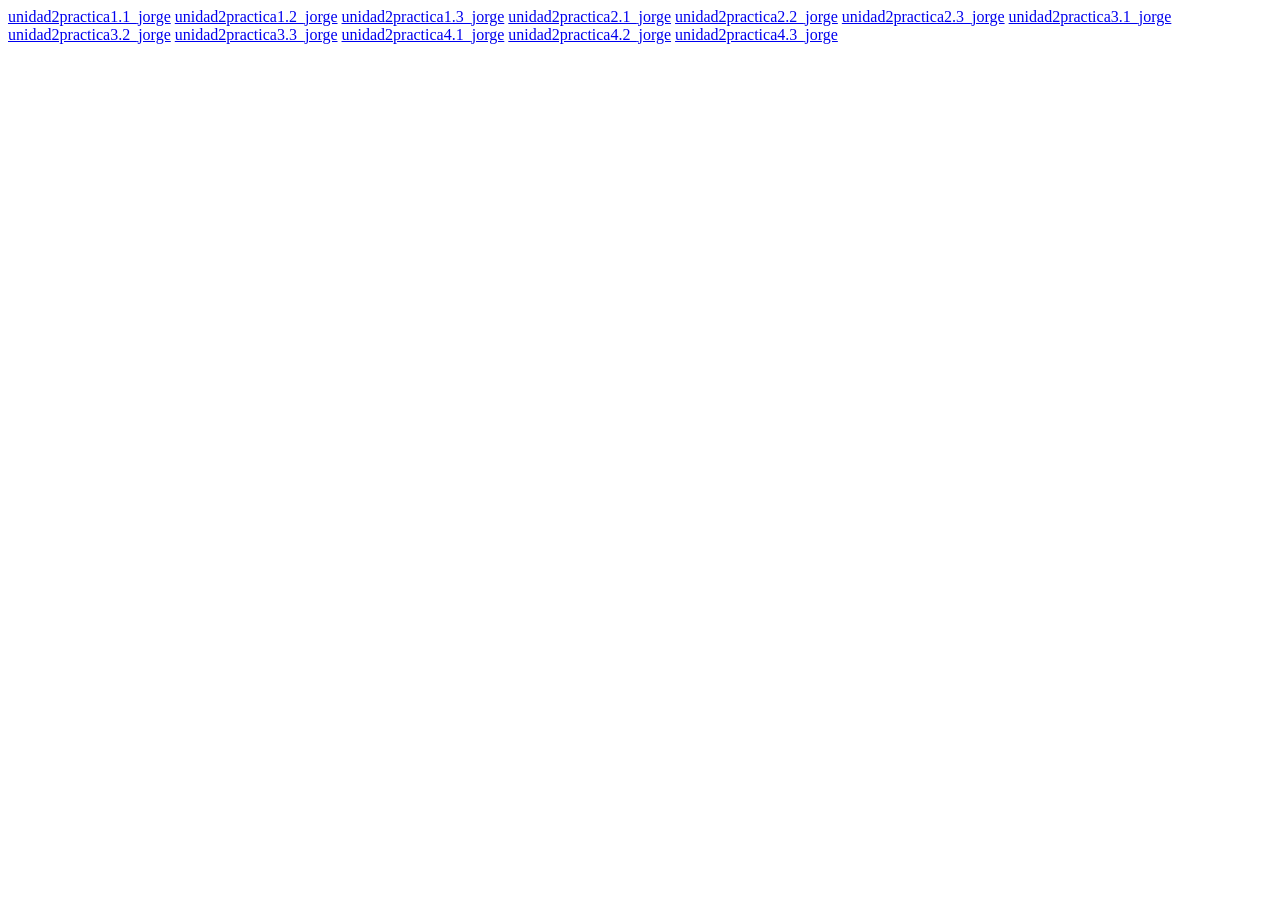
<file: index.html>
<!DOCTYPE html>
<html lang="en">
<head>
    <meta charset="UTF-8">
    <meta name="viewport" content="width=device-width, initial-scale=1.0">
    <title>Document</title>
</head>
<body>
    <a href="unidad2practica1.1_jorge.html">unidad2practica1.1_jorge</a>
    <a href="unidad2practica1.2_jorge.html">unidad2practica1.2_jorge</a>
    <a href="unidad2practica1.3_jorge.html">unidad2practica1.3_jorge</a>
    <a href="unidad2practica2.1_jorge.html">unidad2practica2.1_jorge</a>
    <a href="unidad2practica2.2_jorge.html">unidad2practica2.2_jorge</a>
    <a href="unidad2practica2.3_jorge.html">unidad2practica2.3_jorge</a>
    <a href="unidad2practica3.1_jorge.html">unidad2practica3.1_jorge</a>
    <a href="unidad2practica3.2_jorge.html">unidad2practica3.2_jorge</a>
    <a href="unidad2practica3.3_jorge.html">unidad2practica3.3_jorge</a>
    <a href="unidad2practica4.1_jorge.html">unidad2practica4.1_jorge</a>
    <a href="unidad2practica4.2_jorge.html">unidad2practica4.2_jorge</a>
    <a href="unidad2practica4.3_jorge.html">unidad2practica4.3_jorge</a>
</body>
</html>
</file>
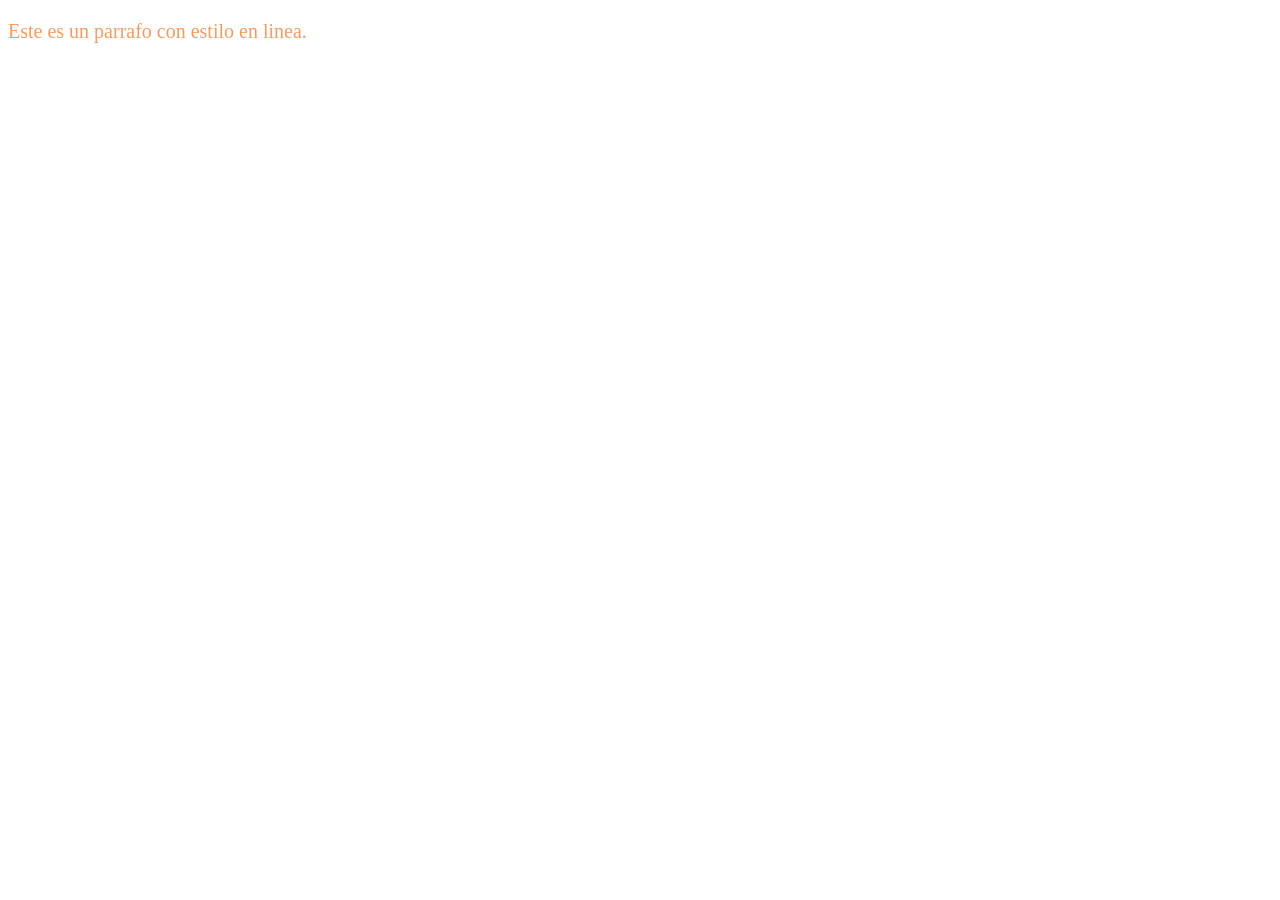
<file: unidad2practica1.1_jorge.html>
<!DOCTYPE html>
<html lang="en">
    <head>
        <meta charset="UTF-8">
        <meta name="viewport" content="width=device-width, initial-scale=1.0">
        <title>document</title>
    </head>
    <body>
        <p style="color: rgba(230, 97, 8, 0.623); font-size: 20px;">Este es un parrafo con estilo en linea.</p>
    </body>
</html>
</file>
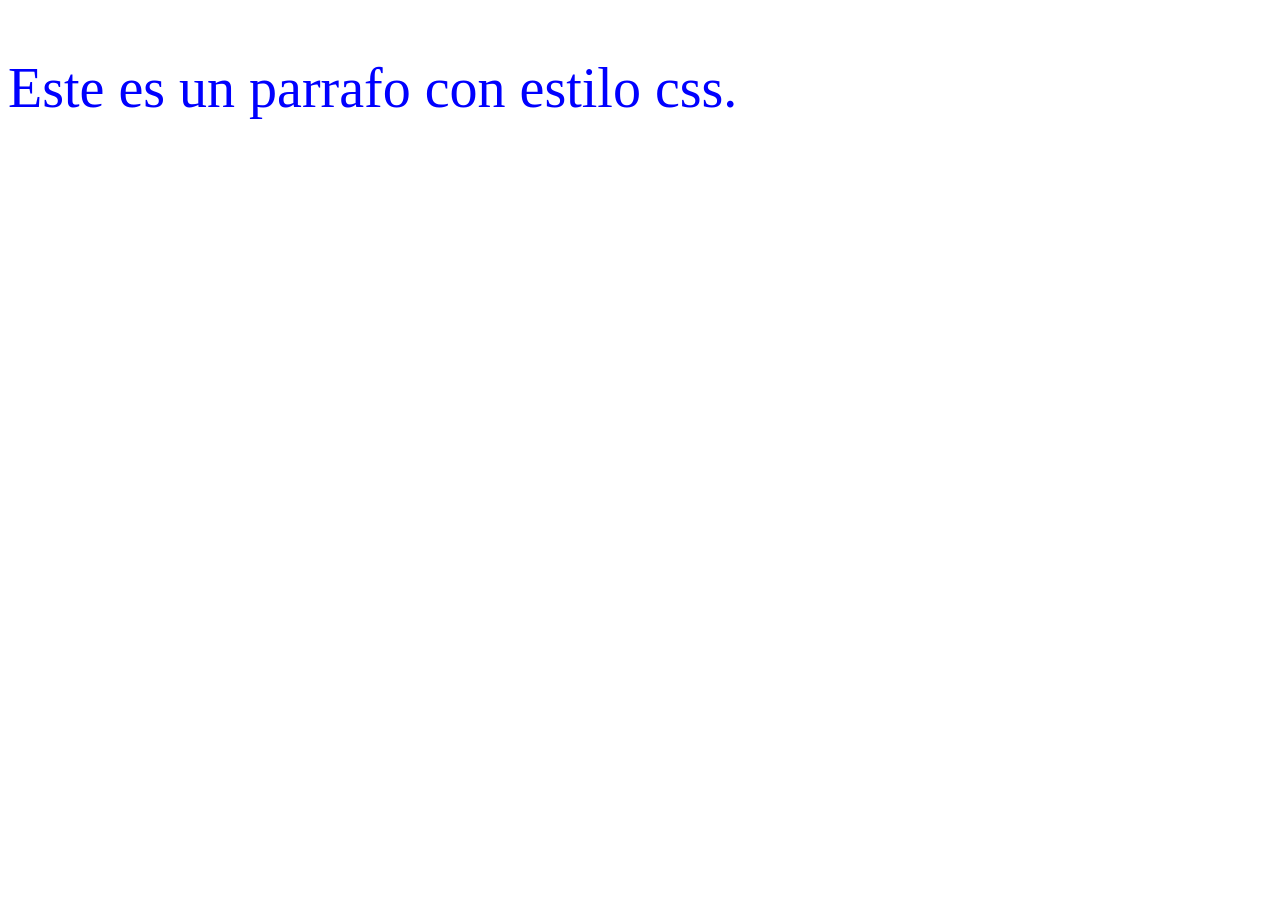
<file: unidad2practica1.2_jorge.html>
<!DOCTYPE html>
<html>
<head>
    <style>
        p{
            color:blue;
            font-size: 56px;
        }
    </style>
</head>
<body>
    <p>Este es un parrafo con estilo css.</p>
</body>
</html>
</file>
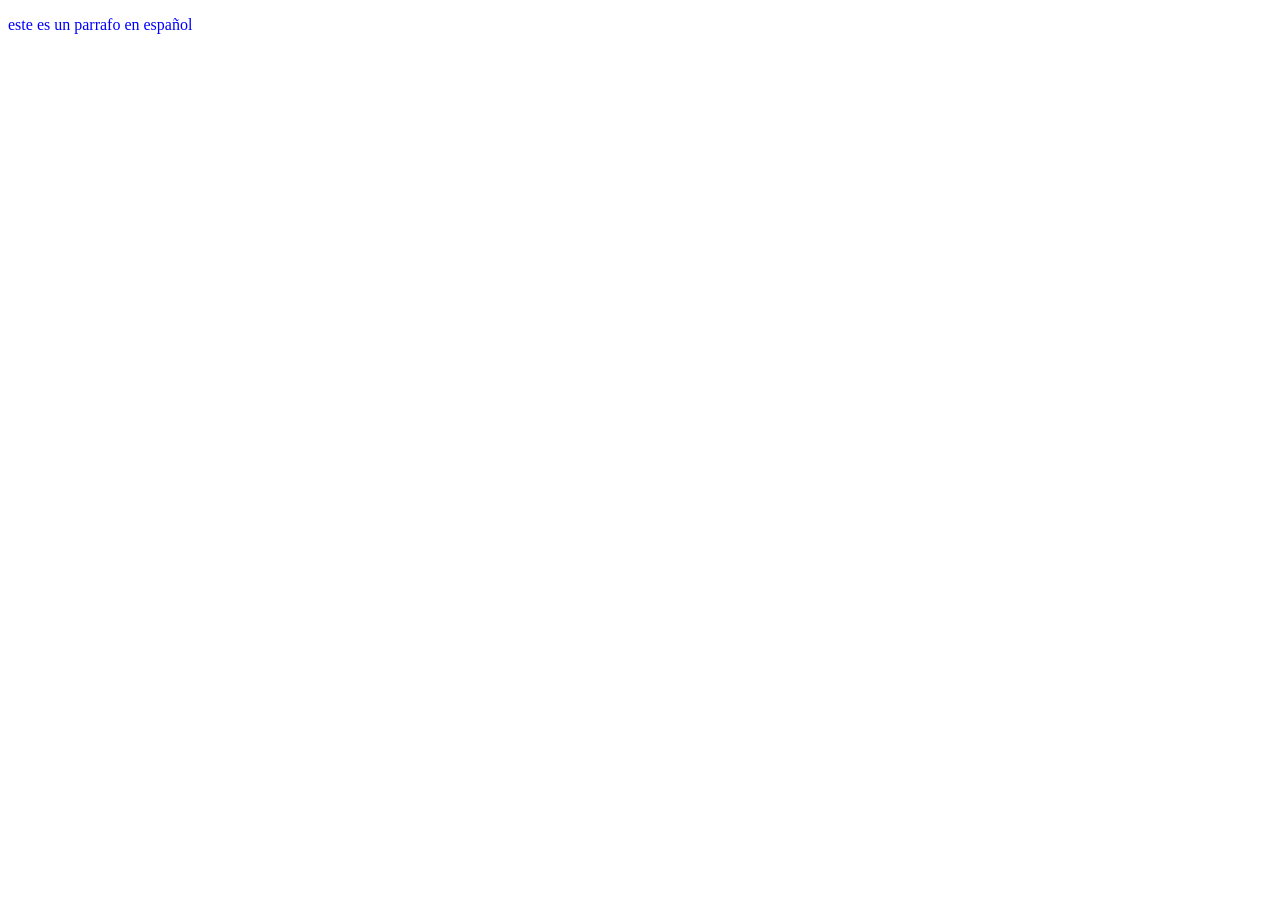
<file: unidad2practica2.1_jorge.html>
<!DOCTYPE html>
<html lang="en"
<head>
    <meta charset="UTF-8">
    <meta name="viewport" content="width=device-width, initial-scarle=1.0">
    <title>Document</title>
    <style>
        p{
            color:blue;
        }
    </style>
</head>
<body>
    <p>este es un parrafo en español</p>
</body>
</html>
</file>
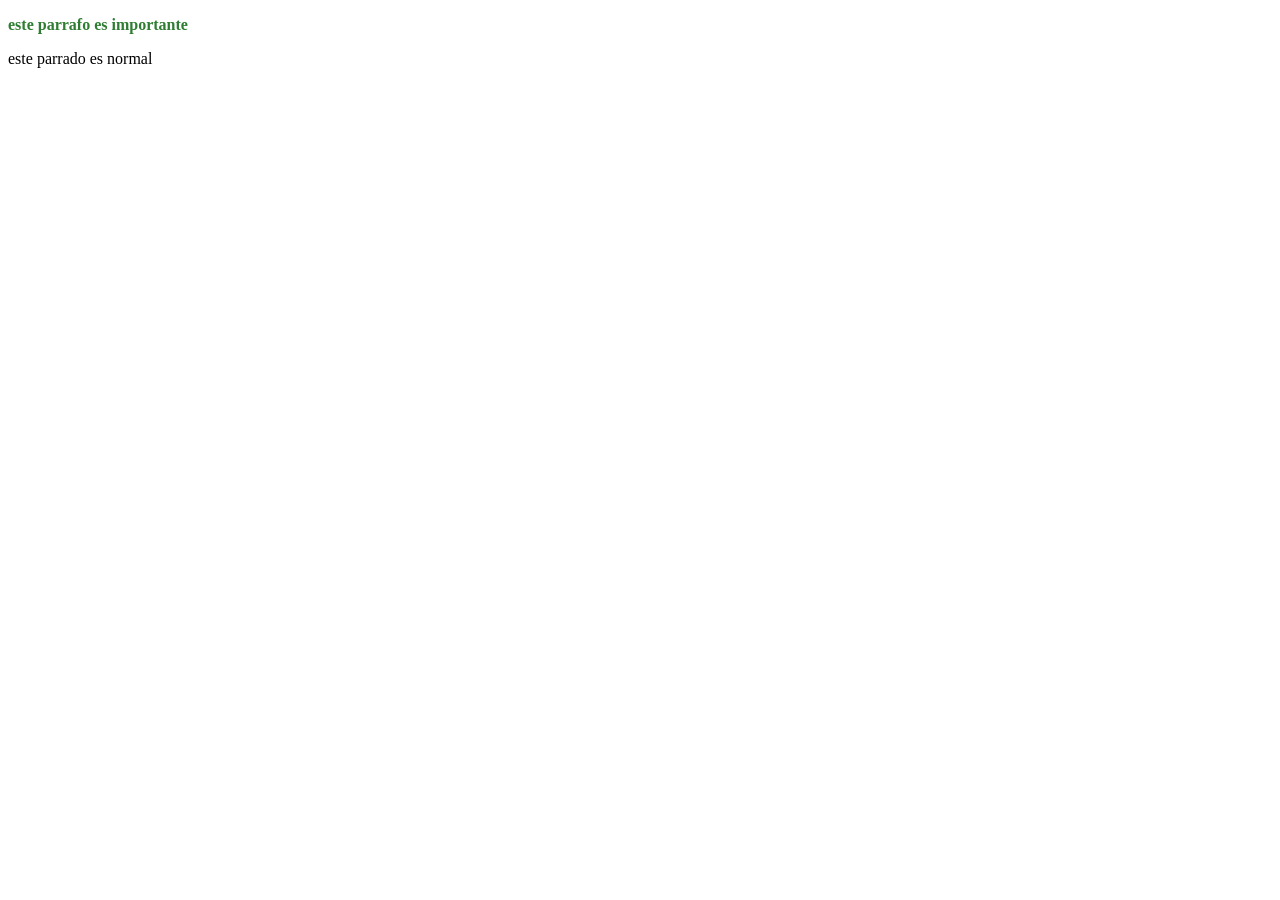
<file: unidad2practica2.2_jorge.html>
<!DOCTYPE html>
<html lang="en"
<head>
    <meta charset="UTF-8">
    <meta name="viewport" content="width=device-width, initial-scale=1.0">
    <title>Document</title>
    <style>
        .destacado{
            font-weight: bold;
            color:#2e7d32; /* Verde esmeralda */
        }
    </style>
</head>
<body>
    <p class="destacado">este parrafo es importante</p>
    <p> este parrado es normal</p>
</body>
</html>
</file>
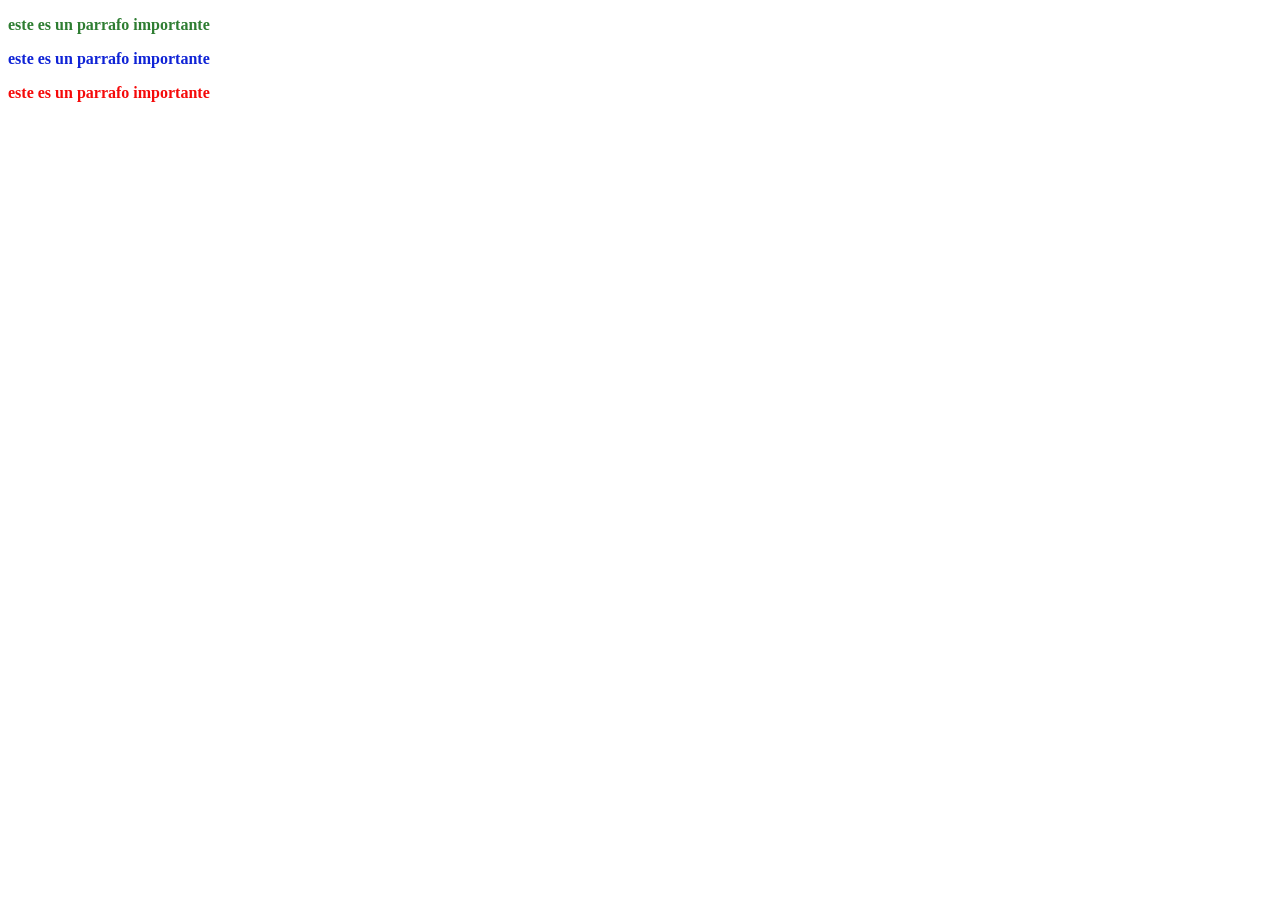
<file: unidad2practica2.3_jorge.html>
<!DOCTYPE html>
<html lang="en">
<head>
    <meta charset="UTF-8">
    <meta name="viewport" content="width=device-width, initial-scale=1.0">
    <title>Document</title>
    <style>
        #destacado{
    font-weight: bold;
    color:#2e7d32; /* Verde esmeralda */
}
#dess{
    font-weight: bold;
    color:#0f23d6; /* Verde esmeralda */
}
#ire{
    font-weight: bold;
    color:#f50a0a; /* Verde esmeralda */
}
    </style>
</head>
<body>
    <p id="destacado"> este es un parrafo importante</p>
    <p id="dess">este es un parrafo importante</p>
    <p id="ire">este es un parrafo importante</p>
</body>
</html>
</file>
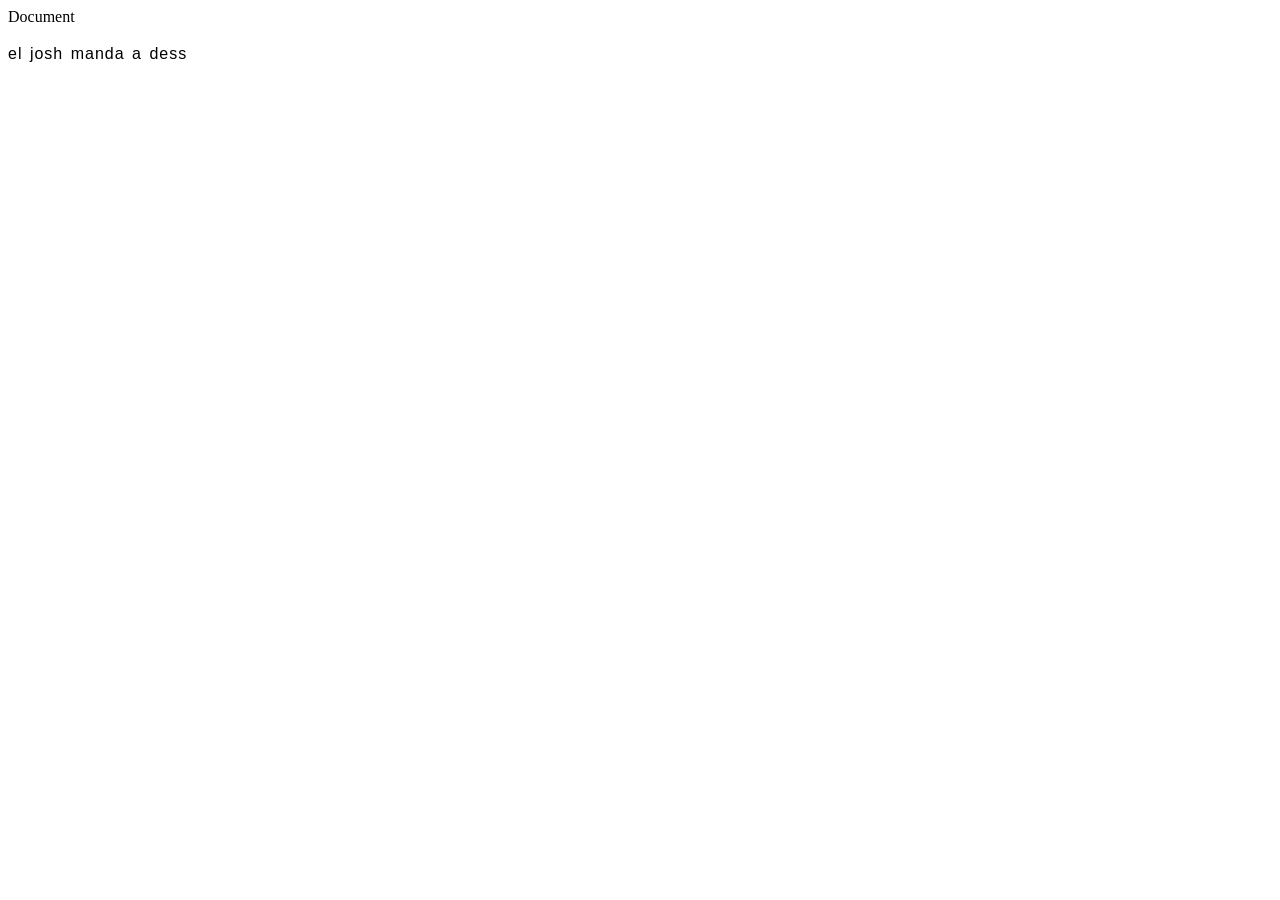
<file: unidad2practica3.1_jorge.html>
<!DOCTYPE html>
<html lang="en">
<head>
    <meta charset="UTF-8">
    <meta name="viewport" content="width=device-width, initial-scale=1.0">
    <tittle>Document</tittle>
    <style>
        p{
        /* Familia tipografica */
        font-family: 'Arial', sans-serif;

        /* Tamaño de fuente */
        font-size: 16px; /* o 1em, 100%, 1rem*/

        /* Grosor de la fuente */
        font-weight: normal; /* o bold, 100-900 */

        /* Estilo de la fuente */
        font-style: normal; /* o italic, oblique */

        /* Transformacion de texto */
        text-transform: none; /* o uppercase, lowercase, capitalize */

        /* Decoracion de texto */
        text-decoration: none; /* o underline, line-through, overline */

        /* Alineacion de texto */
        text-align: left; /* o center, right, justify */

        /* Altura de linea */
        line-height: 1.5;

        /* Espaciado entre letras */
        letter-spacing: 1px;

        /* Espaciado entre palabras */
        word-spacing: 2px;
        }
    </style>
</head>
<body>
    <p>el josh manda a dess</p>
</body>
</html>
</file>
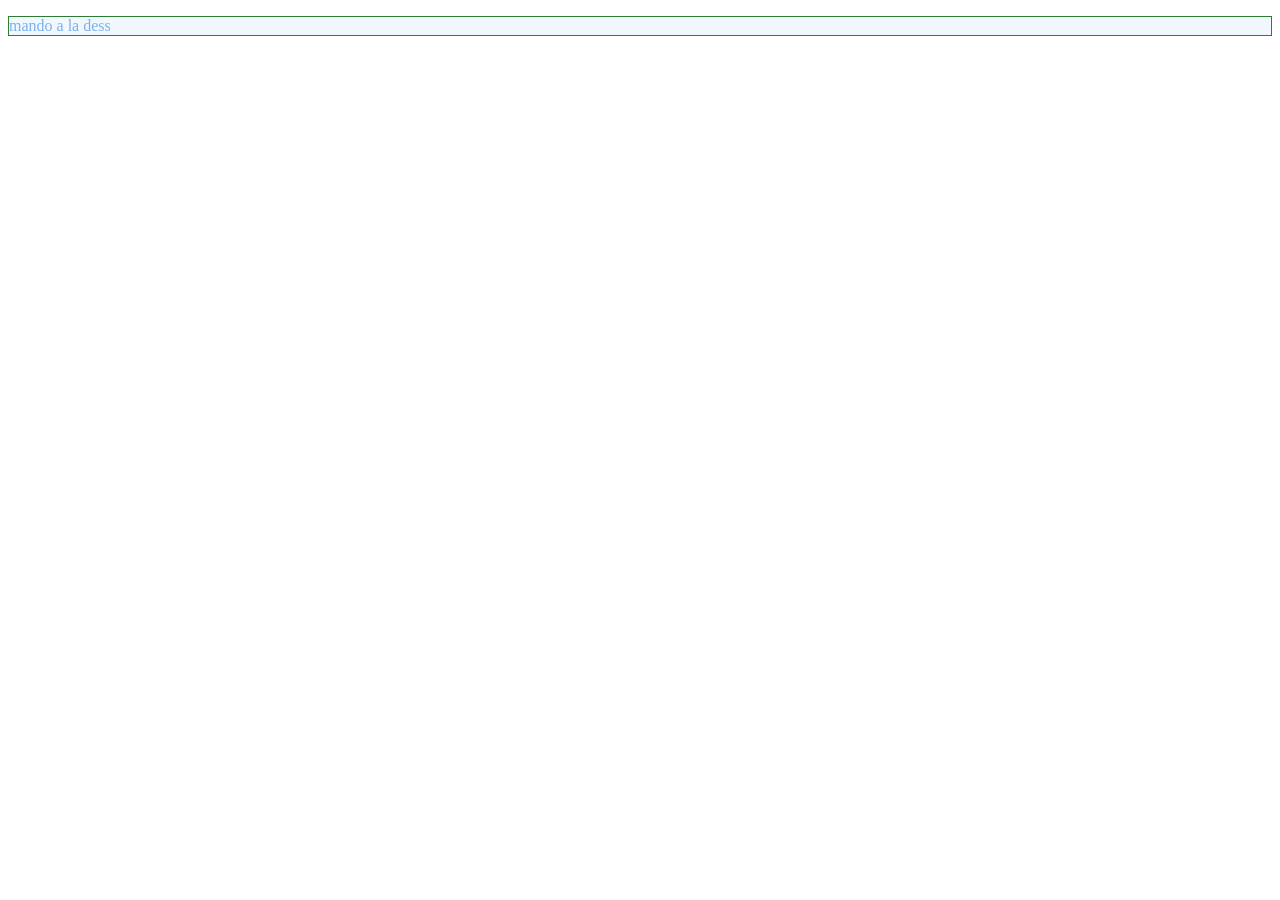
<file: unidad2practica3.2_jorge.html>
<!DOCTYPE html>
<html lang="en">
<head>
    <meta charset="UTF-8">
    <meta name="viewport" content="width=device-width, initial-scale=1.0">
    <title>Document</title>
    <style>
        p {
            /* Palabras clave */
            color: blue;

            /* Código hexadecimal (6 dígitos) */
            color: #4a90e2; /* Azul claro */

            /* Código hexadecimal (3 dígitos) */
            color: #4ae; /* Equivale a #44aaee */

            /* RGB (Red, Green, Blue) */
            color: rgb(74, 144, 226);

            /* RGBA (con transparencia) */
            color: rgba(74, 144, 226, 0.7); /* 0.7 es la opacidad (70%) */

            /* HSL (Hue, Saturation, Lightness) */
            color: hsl(210, 75%, 59%);

            /* HSLA (con transparencia) */
            color: hsla(210, 75%, 59%, 0.7);

            /* Color de fondo */
            background-color: #f0f7ff; /* Azul muy claro */

            /* Color de borde */
            border: 1px solid #2e7d32; /* Verde esmeralda */
        }
    </style>
</head>
<body>
    <p>mando a la dess</p>
</body>
</html>
</file>
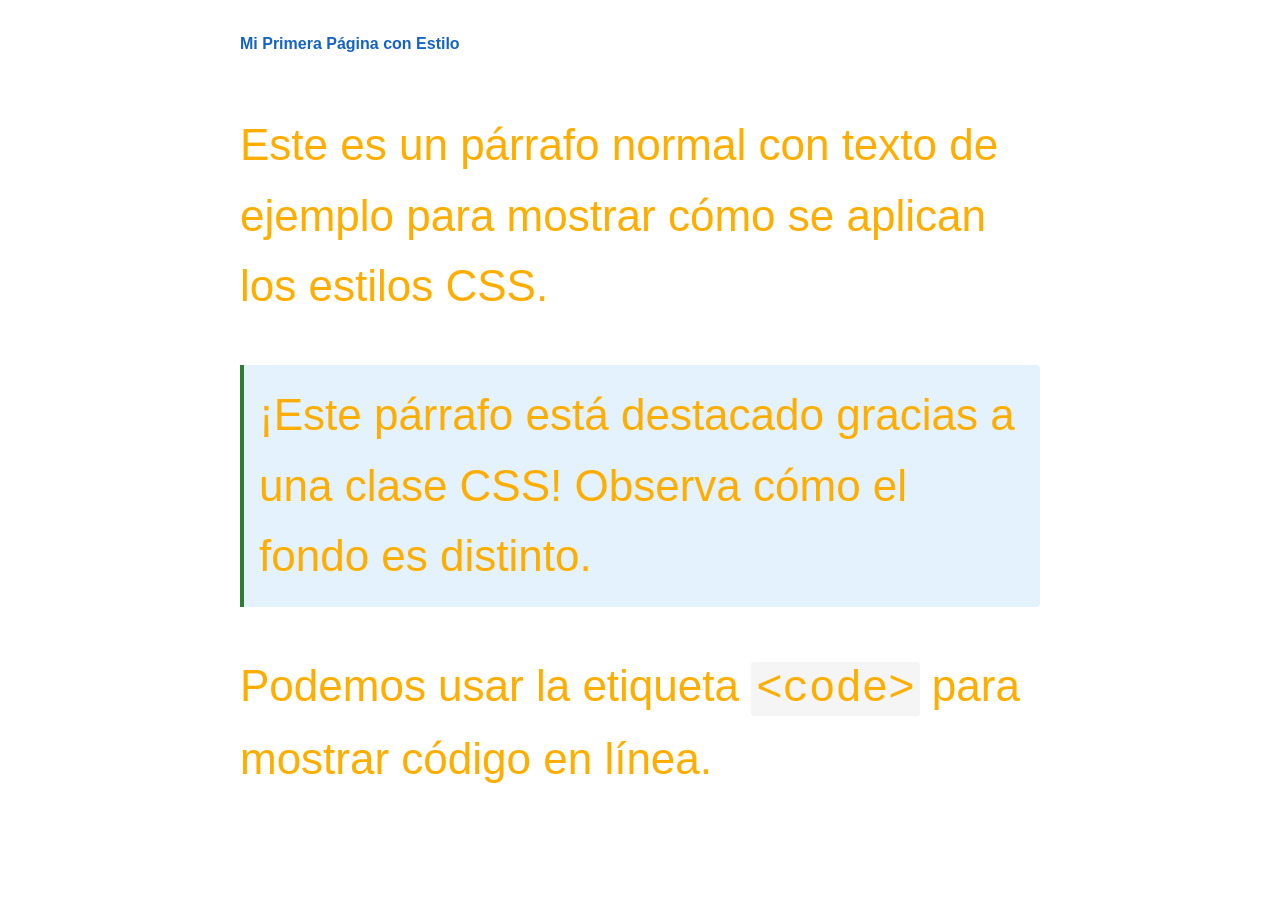
<file: unidad2practica3.3_jorge.html>
<!DOCTYPE html>
<html lang="en">
<head>
    <meta charset="UTF-8">
    <link rel="stylesheet" href="estilos.css">
    <style>
        /* Estilos para el ejemplo */
        body {
            font-family: 'Segoe UI', Tahoma, Geneva, Verdana, sans-serif;
            line-height: 1.6;
            max-width: 800px;
            margin: 0 auto;
            padding: 20px;
            color: #333
        }

        h1 {
            color: #1565c0;
            border-bottom:
#4a90e2;
            padding-bottom: 10px;
        }

        .destacado {
            background-color: #e3f2fd;
            border-left: 4px solid #2e7d32;
            padding: 15px;
            border-radius: 0 4px 4px 0;
        }

        .codigo {
            font-family: 'Courier New', Courier, monospace;
            background-color: #f5f5f5;
            padding: 2px 5px;
            border-radius: 3px;
        }
    </style>
</head>
<body>
    <h1>Mi Primera Página con Estilo</h1>

    <p>Este es un párrafo normal con texto de ejemplo para mostrar cómo se aplican los estilos CSS.</p>

    <p class="destacado">¡Este párrafo está destacado gracias a una clase CSS! Observa cómo el fondo es distinto.</p>

    <p>Podemos usar la etiqueta <code class="codigo">&lt;code&gt;</code> para mostrar código en línea.</p>
</body>
</html>
</file>
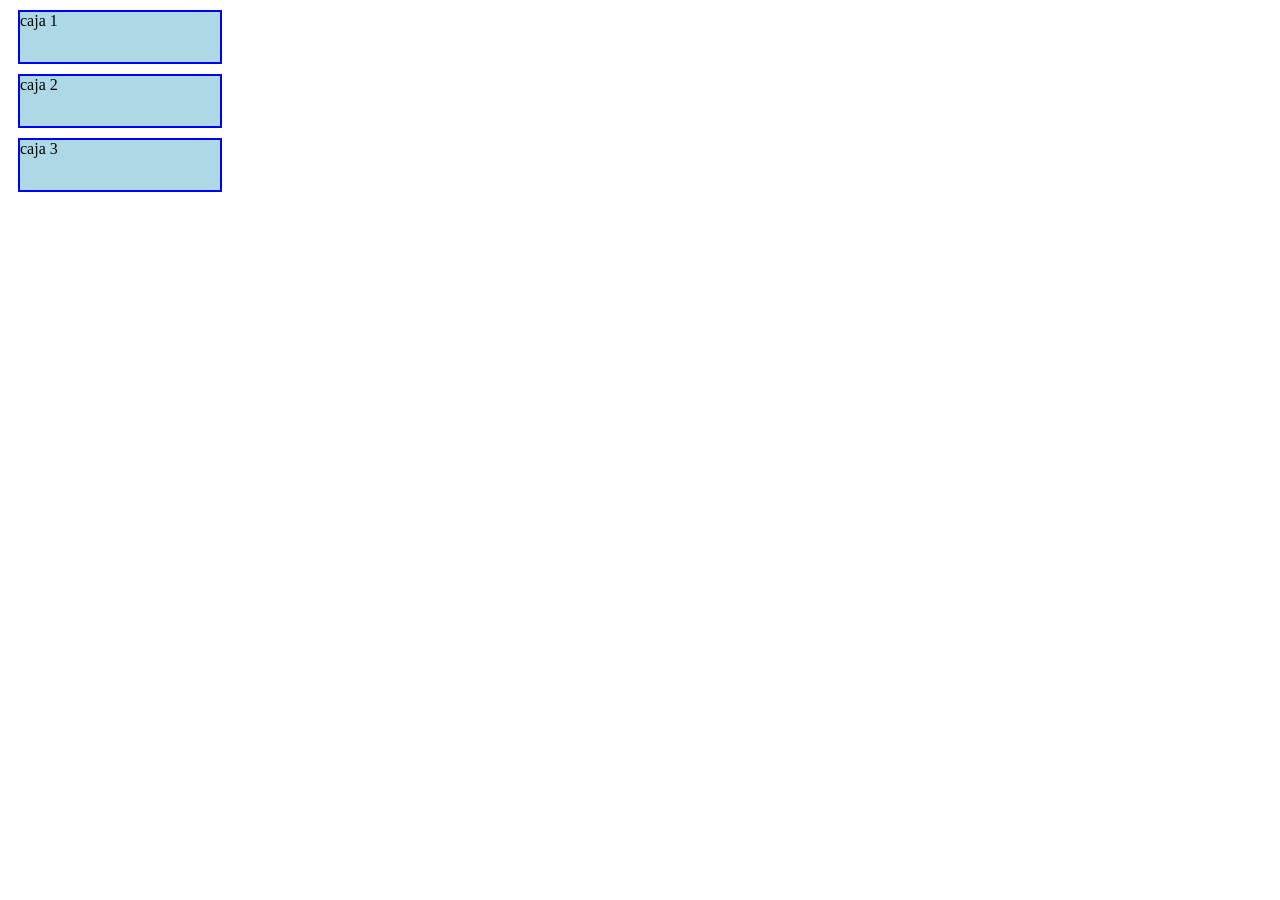
<file: unidad2practica4.1_jorge.html>
<!DOCTYPE html>
<html lang="en">
<head>
    <meta charset="UTF-8">
    <meta name="viewport" content="width=device-width, initial-scale=1.0">
    <title>Document</title>
    <style>
        div {
            display: block; /* Valor por defecto para div, p, h1-h6, section, etc. */
            width: 200px; /* Podemos definir un ancho */
            height: 50px; /* Y un alto */
            background-color: lightblue; /* Para visualizar el bloque */
            border: 2px solid blue; /* Para visualizar el borde */
            margin: 10px; /* Espacio fuera del bloque */
        }
    </style>
</head>
<body>
    <div>caja 1</div>
    <div>caja 2</div>
    <div>caja 3</div>
</body>
</html>
</file>
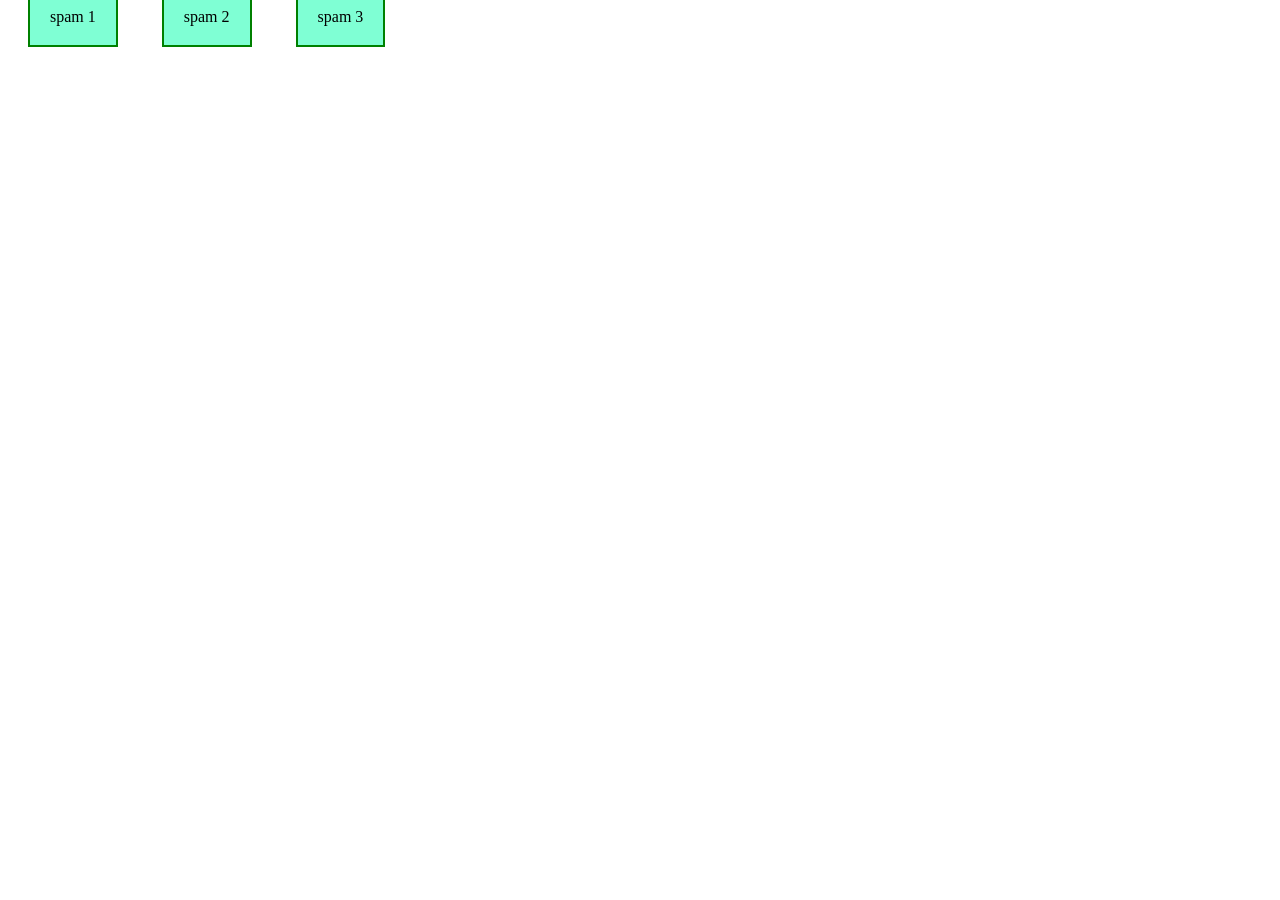
<file: unidad2practica4.2_jorge.html>
<!DOCTYPE html>
<html lang="en">
<head>
    <meta charset="UTF-8">
    <meta name="viewport" content="width=device-width, initial-scale=1.0">
    <title>Document</title>
    <style>
        span {
            display: inline; /* Valor por defecto para span, a, strong, em, etc. */
            /* width y height no tienen efecto */
            /* margin-top y margin-bottom no tienen efecto */
            background-color: aquamarine;
            border: 2px solid green;
            margin: 20px;
            padding: 20px;
        }
    </style>
</head>
<body>
    <span>spam 1</span>
    <span>spam 2</span>
    <span>spam 3</span>
</body>
</html>
</file>
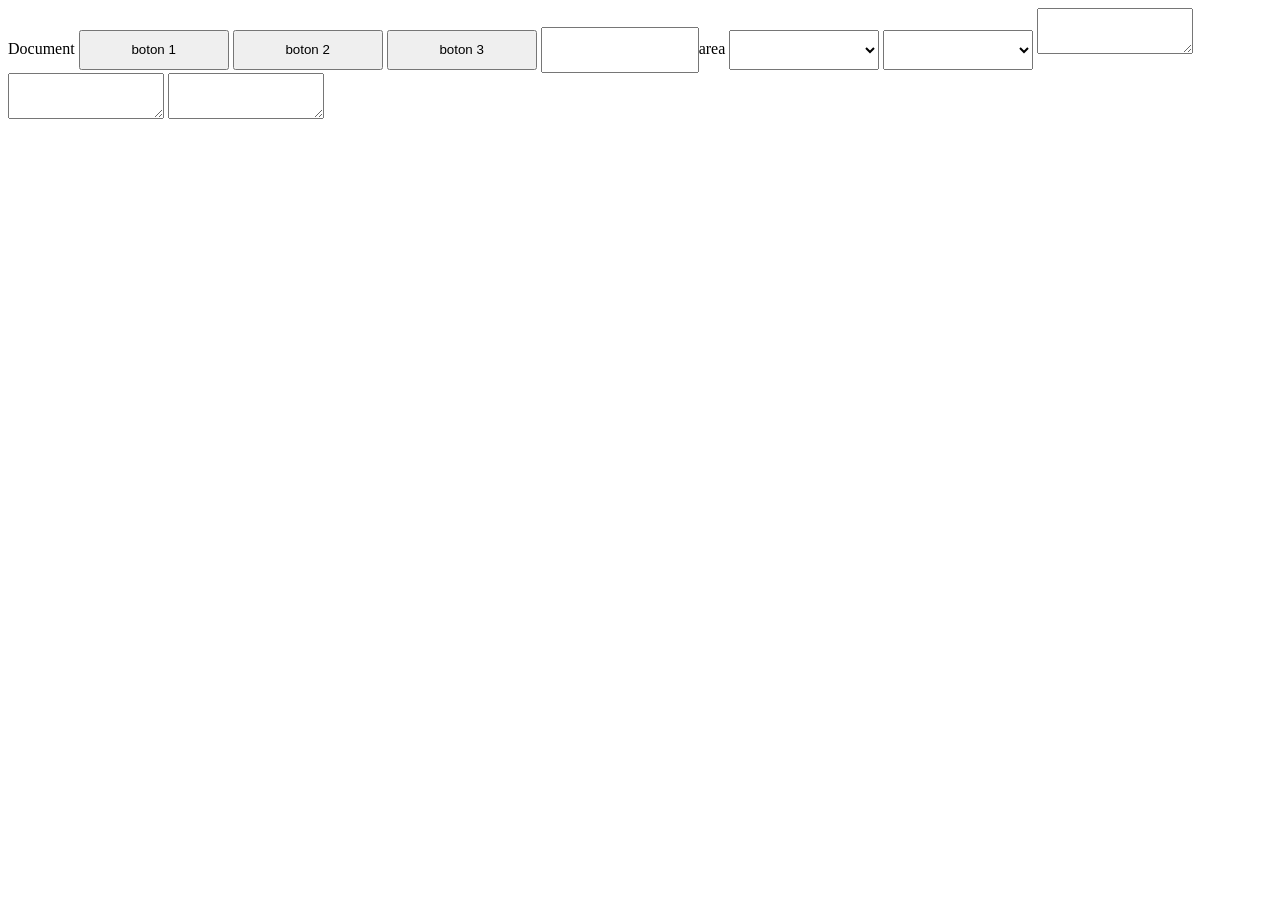
<file: unidad2practica4.3_jorge.html>
<!DOCTYPE html>
<html lang="en">
<head>
    <meta charset="UTF-8">
    <meta name="viewport" content="width=device-width, initial-scale=1.0">
    <tittle>Document</tittle>
    <style>
        button, input, select, textarea {
            display: inline-block; /* Muchos elementos de formulario usan esto por defecto */
            width: 150px;  /* Ahora si funciona */
            height: 40px;  /* Tambien /*
            margin: 10px;  /* Y los margenes verticales tambien */
}
    </style>
</head>
<body>
    <button>boton 1</button>
    <button>boton 2</button>
    <button>boton 3</button>
    <input type="text"
    <input type="text"
    <input type="text"
    <select name="1" id="1">area</select>
    <select name="2" id="2">area 1</select>
    <select name="3" id="3">area 2</select>
    <textarea name="1" id="a1"></textarea>
    <textarea name="2" id="a2"></textarea>
    <textarea name="3" id="a3"></textarea>
</body>
</html>
</file>
<file: estilos.css>
p{
    color: rgb(255, 174, 0);
    font-size: 44px;
}
h1{
    color:blanchedalmond;
    font-size: 16px;
}
h2{
    color: crimson;
    font: size 16px;
}
h3{
    color: bisque;
    font: size 16px;
}
h4{
    color: aqua;
    font-size: 16px;
}
h5{
    color: black;
    font-size: 16px;
}
h6{
    color: blueviolet;
    font-size: 34px;
}
ol{
    color: darkgreen;
    font: size 16px;
}
ul{
    color:black;
    font-size: 16px;
}
li{
    color:cadetblue;
    font-size: 16px;
}
div{
    color:burlywood;
    font-size: 16px;
}
span{
    color:chocolate;
    font-size: 16px;
}
img{
    color:orangered;
    font-size: 16px;
}
a{
    color:aliceblue;
    font-size: 16px;
}
main{
    color:bisque;
    font-size: 18px;
}
article{
    color:black;
    font-size: 30px;
}
section{
    color:aqua;
    font-size: 19px;
}
footer{
    color:beige;
    font-size: 17px;
}
header{
    color:black;
    font-size: 17px;
}
nav{
    color:black;
    font-size: 22px;
}
strong{
    color:brown;
    font-size: 20px;
}
em{
    color:black;
    font-size: 15px;
}
</file>
